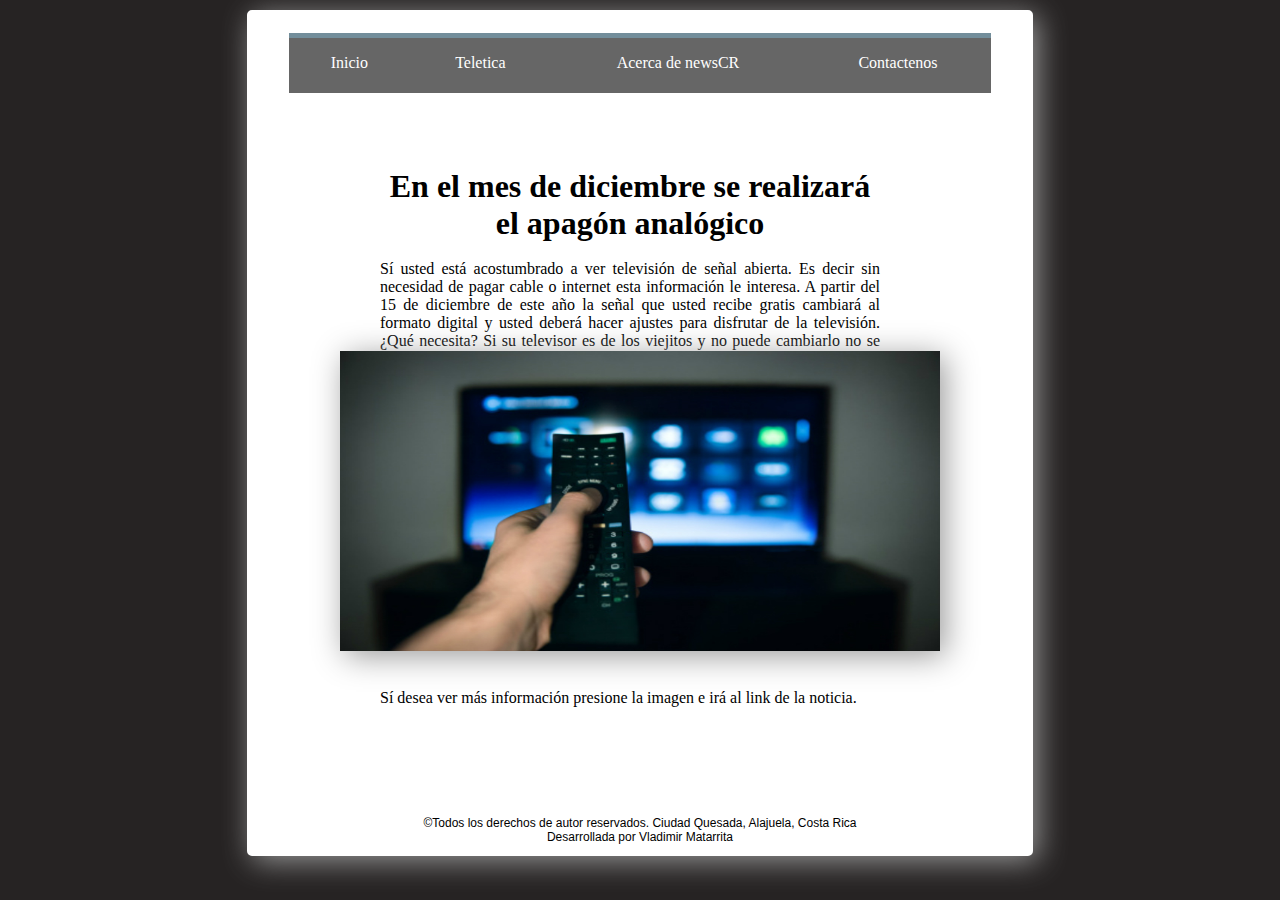
<file: newspaper/index.html>
<!DOCTYPE html>
<html lang="es">
	<head>
		<meta charset="utf-8">
		<meta name="keywords" content="news, noticias, sucesos, costa rica">
		<meta name="descripcion" content="noticias Costa Rica">
		<title>NewsCR</title>
		<link rel="stylesheet" href="estilos/estilos.css">
		<link rel="stylesheet" href="estilos/icon.css">
		<link rel="stylesheet" href="estilos/menu.css">
	</head>
	<body>
		<section id="contenedor">
			<header>
				<section id="menu">
					<nav>
						<ul>
							<li><a href="index.html"><span class=""><i class="icon icon"></i></span>Inicio</a></li>
							<li><a href="http://www.teletica.com/"><span class=""><i class="icon"></i></span>Teletica</a></li>
							<li><a href=""><span class=""><i class="icon icon"></i></span>Acerca de newsCR</a></li>
							<li><a href=""><span class=""><i class="icon icon"></i></span>Contactenos</a></li>
						</ul>
					</nav>
				</section>			
			</header>
			<section id = "noticias">
				<h1><center><br>En el mes de diciembre se realizará el apagón analógico</center></h1>
				<p><br>Sí usted está acostumbrado a ver televisión de señal abierta. Es decir sin necesidad de pagar cable o internet esta información le interesa. A partir del 15 de diciembre de este año la señal que usted recibe gratis cambiará al formato digital y usted deberá hacer ajustes para disfrutar de la televisión. ¿Qué necesita? Si su televisor es de los viejitos y no puede cambiarlo no se preocupe.</p>
			</section>
			<section id = "picture">
				  <a title="link" href="info.html"><img id = "img" src="images/control.jpg" alt="Los Tejos" width="600" height="300" /></a>
			</section>
			<section></section>
			<section id="link">
				<p></br>Sí desea ver más información presione la imagen e irá al link de la noticia.</p>
			</section>
			<footer>
				<p><center>©Todos los derechos de autor reservados. Ciudad Quesada, Alajuela, Costa Rica
				<br>Desarrollada por Vladimir Matarrita</center></p>
			</footer>
		</section>
	</body>
</html>
</file>
<file: newspaper/estilos/estilos.css>
*{
	border: 0;
	margin: 0;
	padding: 0;
}

body{
    background: #262323; 
    background-size: cover;
}

#video{
	height: 500px;
	width: 700px;
	background: #fff;
	margin-left: 50px;
}

#contenedor, #cont{
	background: #CED7D7;
	box-shadow: 5px 5px 30px #999;
	border-radius: 5px;
	border: solid #fff;
	margin-top: 10px;
	background: #fff;
	height: 840px;
	width: 780px;
	margin-left: auto;
	margin-right: auto;
}

#cont{
	height: 1020px;
}

header{
	background: #fff;
	width: 780px;
	height: 118px;
}

header h1{
	margin-top: 80px;
	float: center;
}

#infoNoticia{
	height:400px,
	width: 780px;
	background: #fff;
	margin-top: 0px;
	margin-left: 80px;
	margin-right: 80px;
	text-align: justify;
	float: center;
}

#picture{
	width: 600px;
	height: 300px;
	margin-left: 90px;
}

#img{
	box-shadow: 5px 5px 30px #999;
}

header #menu{
	width: 780px;
	height: 118px;
	color: #fff;
	opacity: 0.6;
    filter: alpha(opacity=90);
	vertical-align: right;
	float: center;
	position: fixed;
}

p{
	margin-bottom: 30px;
}

#noticias{
	width: 500px;
	background: #fff;
	height: 220px;
	margin-left: 130px;
	text-align: justify;
	float: center;
}

#link{
	width: 500px;
	margin-left: 130px;
	height: 100px;
	margin-top: 20px;
}

footer{
	background: #fff;
	height: 41px;
	width: 780px;
	padding-top: 15px;
}

footer{
	font-family: arial;
	font-size: 12px;
	text-align: center;
}
</file>
<file: newspaper/estilos/icon.css>
@font-face {
  font-family: 'icomoon';
  src:  url('fonts/icomoon.eot?3s74ne');
  src:  url('fonts/icomoon.eot?3s74ne#iefix') format('embedded-opentype'),
    url('fonts/icomoon.ttf?3s74ne') format('truetype'),
    url('fonts/icomoon.woff?3s74ne') format('woff'),
    url('fonts/icomoon.svg?3s74ne#icomoon') format('svg');
  font-weight: normal;
  font-style: normal;
}

[class^="icon-"], [class*=" icon-"] {
  /* use !important to prevent issues with browser extensions that change fonts */
  font-family: 'icomoon' !important;
  speak: none;
  font-style: normal;
  font-weight: normal;
  font-variant: normal;
  text-transform: none;
  line-height: 1;

  /* Better Font Rendering =========== */
  -webkit-font-smoothing: antialiased;
  -moz-osx-font-smoothing: grayscale;
}

.icon-home3:before {
  content: "\e902";
}
.icon-phone:before {
  content: "\e942";
}
.icon-envelop:before {
  content: "\e945";
}
</file>
<file: newspaper/estilos/menu.css>
nav {
	margin: 20px auto;
	width: 90%;
	max-width: 100%;
}

nav ul{
	list-style: none;
}

nav > ul {
	display: table;
	overflow: hidden;
	width: 100%;
	background: #000;
	position: relative;
}

nav > ul > li {
	display: table-cell;
}

nav > ul > li a {
	color: #fff;
	display:  block;
	line-height: 20px;
	padding: 20px;
	position: relative;
	text-align: center;
	text-decoration: none;
}

nav > ul > li > a span {
	background: #174459;
	display: block;
	height: 100%;
	width: 100%;
	left: 0;
	position: absolute;
	top: -55px;
	-webkit-transition: all .3s ease;
	-moz-transition: all .3s ease;
	-ms-transition: all .3s ease;
	-o-transition: all .3s ease;
	transition: all .3s ease;
}

nav > ul > li > a span .icon{
	display: block;
	line-height: 60px;
}

nav > ul > li > a:hover > span {
	top: 0;
}

/*colores*/
nav ul li a .home{
	background: #0e5061;
}

nav ul li a .servicio {
	background: #5da5a2;
}

nav ul li a .acerca {
	background: #f25724;
}

nav ul li a .contacto {
	background: #174459;
}
</file>
